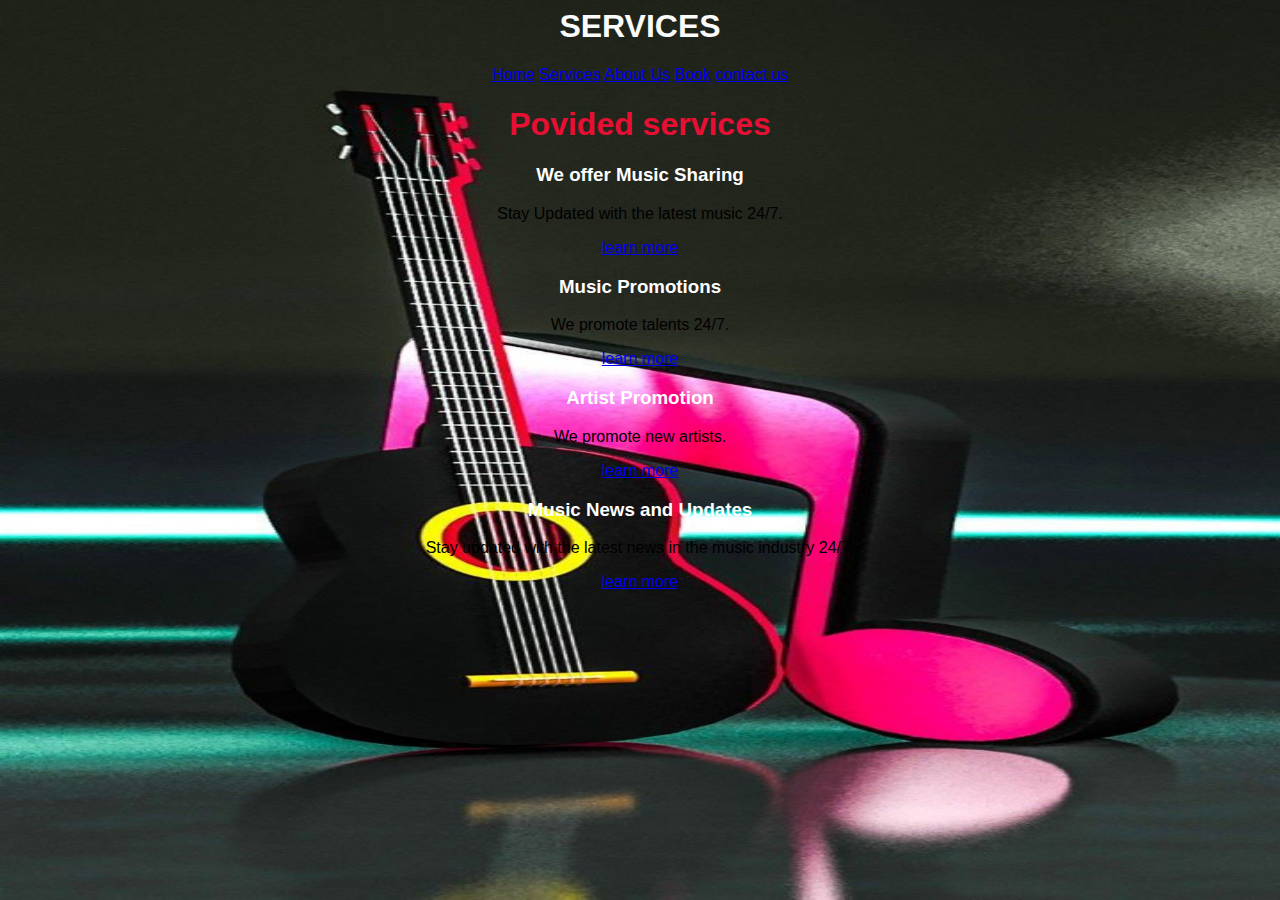
<file: service.html>
<style>
    body{
    background-color: aquamarine;
    text-align: center;
    font-family: arial;


}.img{
    position: absolute;
    left: 0;
    right: 0;
    bottom: 0;
    
}.header{
    font-size: 50px;
    background-color: rgb(11, 135, 243);
    border-radius: 50px;
    color: white;
    


}.headings{
color: pink;


}.vid{
    position: absolute;
left: 0;
right: 0;
bottom: 0;
z-index: -100;
height: 100%;
width: 100%;
}
</style>
<!DOCTYPE html>
<html lang="en">
<head>
    <meta charset="UTF-8">
    <meta name="viewport" content="width=device-width, initial-scale=1.0">
    <title>Document</title>
</head>
<body><img class="vid" src="image/sheillah.jpg" alt="">
    <h1 style="color: rgb(251, 251, 252);">SERVICES</h1>
    <nav style="color: rgb(236, 9, 47);" class="navbar">
        <a href="index.html">Home</a>
        <a href="service.html">Services</a>
        <a href="about.html">About Us</a>
        <a href="book.html">Book</a>
        <a href="Contact .html" class="btn"> contact us <span class="fas fa-chevron-right"></span> </a>
    </nav>
    <h1 style="color: rgb(231, 15, 51);" class="heading"> Povided <span>services</span> </h1>

    <div class="box-container">
        <div class="box">
            <i class="fas fa-notes-medical"></i>
            <h3 style="color: white;"> We offer Music Sharing</h3>
            <p>Stay Updated with the latest music 24/7.</p>
            <a href="#" class="btn"> learn more <span class="fas fa-chevron-right"></span> </a>
        </div>
        <div class="box">
            <i class="fas fa-ambulance"></i>
            <h3 style="color: white;">Music Promotions</h3>
            <p>We promote talents 24/7.</p>
            <a href="#" class="btn"> learn more <span class="fas fa-chevron-right"></span> </a>
        </div>
        <div class="box">
            <i class="fas fa-user-md"></i>
            <h3 style="color: white;">Artist Promotion</h3>
            <p> We promote new artists.</p>
            <a href="#" class="btn"> learn more <span class="fas fa-chevron-right"></span> </a>
        </div>
        <div class="box">
            <i class="fas fa-pills"></i>
            <h3 style="color: white;">Music News and Updates</h3>
            <p>Stay updated with the latest news in the music industry 24/7.</p>
            <a href="#" class="btn"> learn more <span class="fas fa-chevron-right"></span> </a>
        </div>
</body>
</html>
</file>
